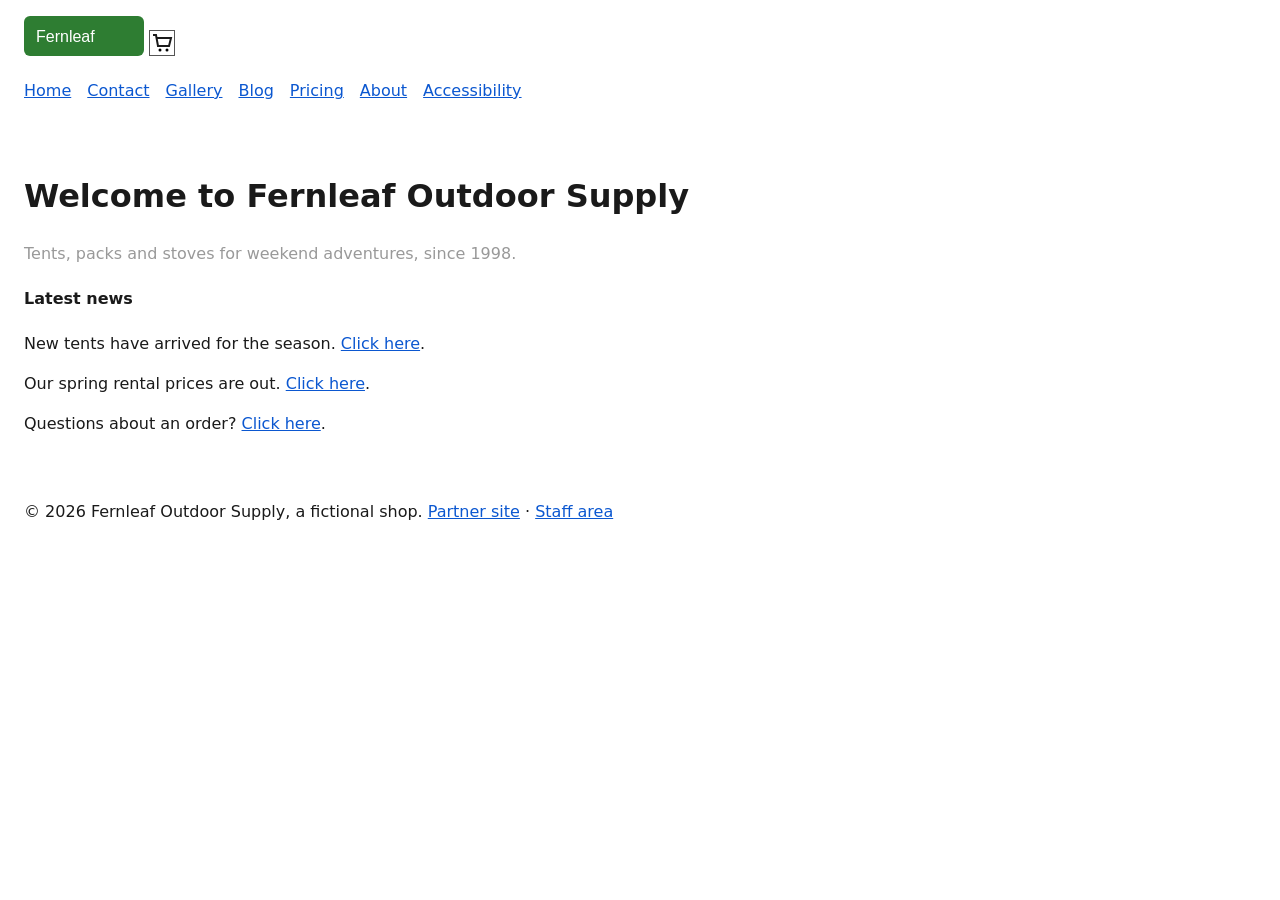
<file: testsite/index.html>
<!doctype html>
<html lang="en">
<head>
  <meta charset="utf-8">
  <meta name="viewport" content="width=device-width, initial-scale=1">
  <title>Fernleaf Outdoor Supply</title>
  <link rel="stylesheet" href="style.css">
</head>
<body>
  <header>
    <img id="logo" src="img/logo.svg" width="120" height="40">
    <a id="cart-link" class="icon icon-cart" href="pricing.html"></a>
    <nav aria-label="Main">
      <ul>
        <li><a href="index.html">Home</a></li>
        <li><a href="contact.html">Contact</a></li>
        <li><a href="gallery.html">Gallery</a></li>
        <li><a href="blog.html">Blog</a></li>
        <li><a href="pricing.html">Pricing</a></li>
        <li><a href="about.html">About</a></li>
        <li><a href="accessibility.html">Accessibility</a></li>
      </ul>
    </nav>
  </header>
  <main>
    <h1>Welcome to Fernleaf Outdoor Supply</h1>
    <p id="intro" class="intro">Tents, packs and stoves for weekend adventures, since 1998.</p>
    <section id="news">
      <h4 id="news-heading">Latest news</h4>
      <p>New tents have arrived for the season. <a href="blog.html">Click here</a>.</p>
      <p>Our spring rental prices are out. <a href="pricing.html">Click here</a>.</p>
      <p>Questions about an order? <a href="contact.html">Click here</a>.</p>
    </section>
  </main>
  <footer>
    <p>&copy; 2026 Fernleaf Outdoor Supply, a fictional shop.
      <a href="https://example.com">Partner site</a> &middot; <a href="private/secret.html">Staff area</a></p>
  </footer>
</body>
</html>
</file>
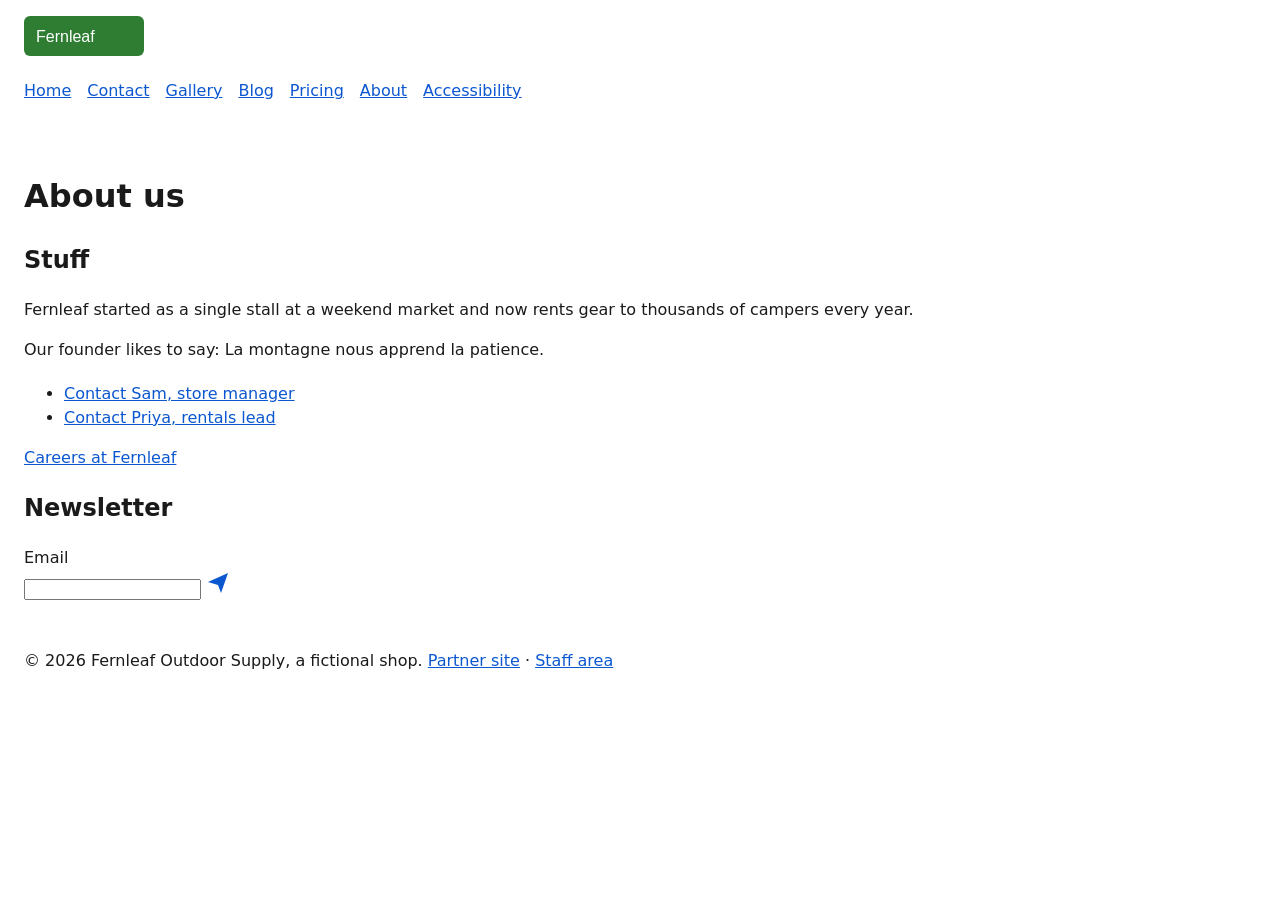
<file: testsite/about.html>
<!doctype html>
<html lang="en">
<head>
  <meta charset="utf-8">
  <meta name="viewport" content="width=device-width, initial-scale=1">
  <link rel="stylesheet" href="style.css">
</head>
<body>
  <header>
    <a href="index.html"><img src="img/logo.svg" alt="Fernleaf Outdoor Supply home" width="120" height="40"></a>
    <nav aria-label="Main">
      <ul>
        <li><a href="index.html">Home</a></li>
        <li><a href="contact.html">Contact</a></li>
        <li><a href="gallery.html">Gallery</a></li>
        <li><a href="blog.html">Blog</a></li>
        <li><a href="pricing.html">Pricing</a></li>
        <li><a href="about.html">About</a></li>
        <li><a href="accessibility.html">Accessibility</a></li>
      </ul>
    </nav>
  </header>
  <main>
    <h1>About us</h1>
    <h2 id="h-story">Stuff</h2>
    <p>Fernleaf started as a single stall at a weekend market and now rents gear to
      thousands of campers every year.</p>
    <p>Our founder likes to say: <span id="founder-quote">La montagne nous apprend la patience.</span></p>
    <h2 id="h-updates"></h2>
    <ul id="team-links">
      <li><a href="contact.html">Contact Sam, store manager</a></li>
      <li><a href="contact.html">Contact Priya, rentals lead</a></li>
    </ul>
    <p><a id="careers-link" href="contact.html" tabindex="3">Careers at Fernleaf</a></p>
    <h2>Newsletter</h2>
    <form id="newsletter" action="#" method="post">
      <label for="nl-email">Email</label>
      <input id="nl-email" name="email" type="email" autocomplete="email">
      <input id="nl-submit" type="image" src="img/send.svg" width="24" height="24">
    </form>
  </main>
  <footer>
    <p>&copy; 2026 Fernleaf Outdoor Supply, a fictional shop.
      <a href="https://example.com">Partner site</a> &middot; <a href="private/secret.html">Staff area</a></p>
  </footer>
</body>
</html>
</file>
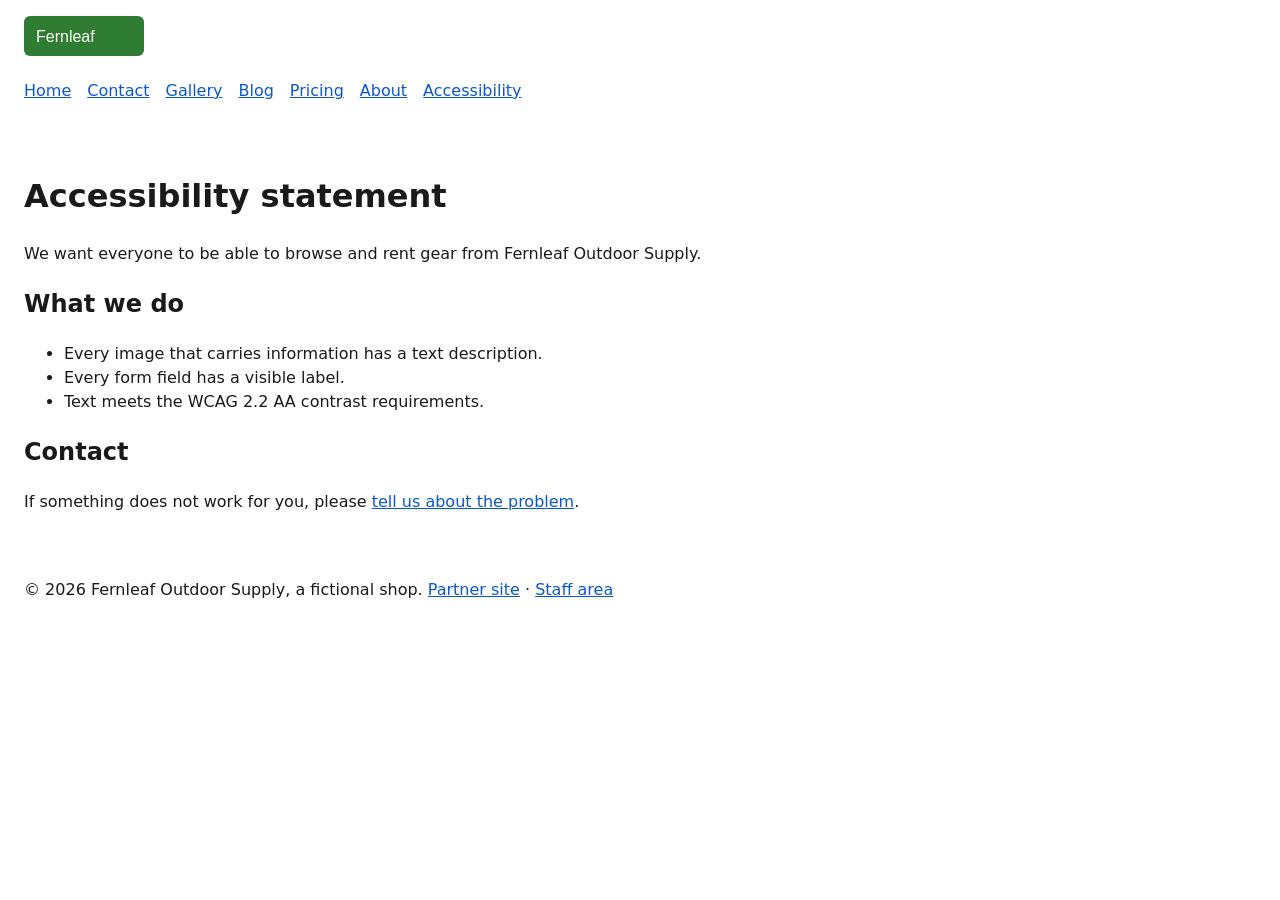
<file: testsite/accessibility.html>
<!doctype html>
<html lang="en">
<head>
  <meta charset="utf-8">
  <meta name="viewport" content="width=device-width, initial-scale=1">
  <title>Accessibility statement - Fernleaf Outdoor Supply</title>
  <link rel="stylesheet" href="style.css">
</head>
<body>
  <header>
    <a href="index.html"><img src="img/logo.svg" alt="Fernleaf Outdoor Supply home" width="120" height="40"></a>
    <nav aria-label="Main">
      <ul>
        <li><a href="index.html">Home</a></li>
        <li><a href="contact.html">Contact</a></li>
        <li><a href="gallery.html">Gallery</a></li>
        <li><a href="blog.html">Blog</a></li>
        <li><a href="pricing.html">Pricing</a></li>
        <li><a href="about.html">About</a></li>
        <li><a href="accessibility.html">Accessibility</a></li>
      </ul>
    </nav>
  </header>
  <main>
    <h1>Accessibility statement</h1>
    <p>We want everyone to be able to browse and rent gear from Fernleaf Outdoor Supply.</p>
    <h2>What we do</h2>
    <ul>
      <li>Every image that carries information has a text description.</li>
      <li>Every form field has a visible label.</li>
      <li>Text meets the WCAG 2.2 AA contrast requirements.</li>
    </ul>
    <h2>Contact</h2>
    <p>If something does not work for you, please <a href="contact.html">tell us about the problem</a>.</p>
  </main>
  <footer>
    <p>&copy; 2026 Fernleaf Outdoor Supply, a fictional shop.
      <a href="https://example.com">Partner site</a> &middot; <a href="private/secret.html">Staff area</a></p>
  </footer>
</body>
</html>
</file>
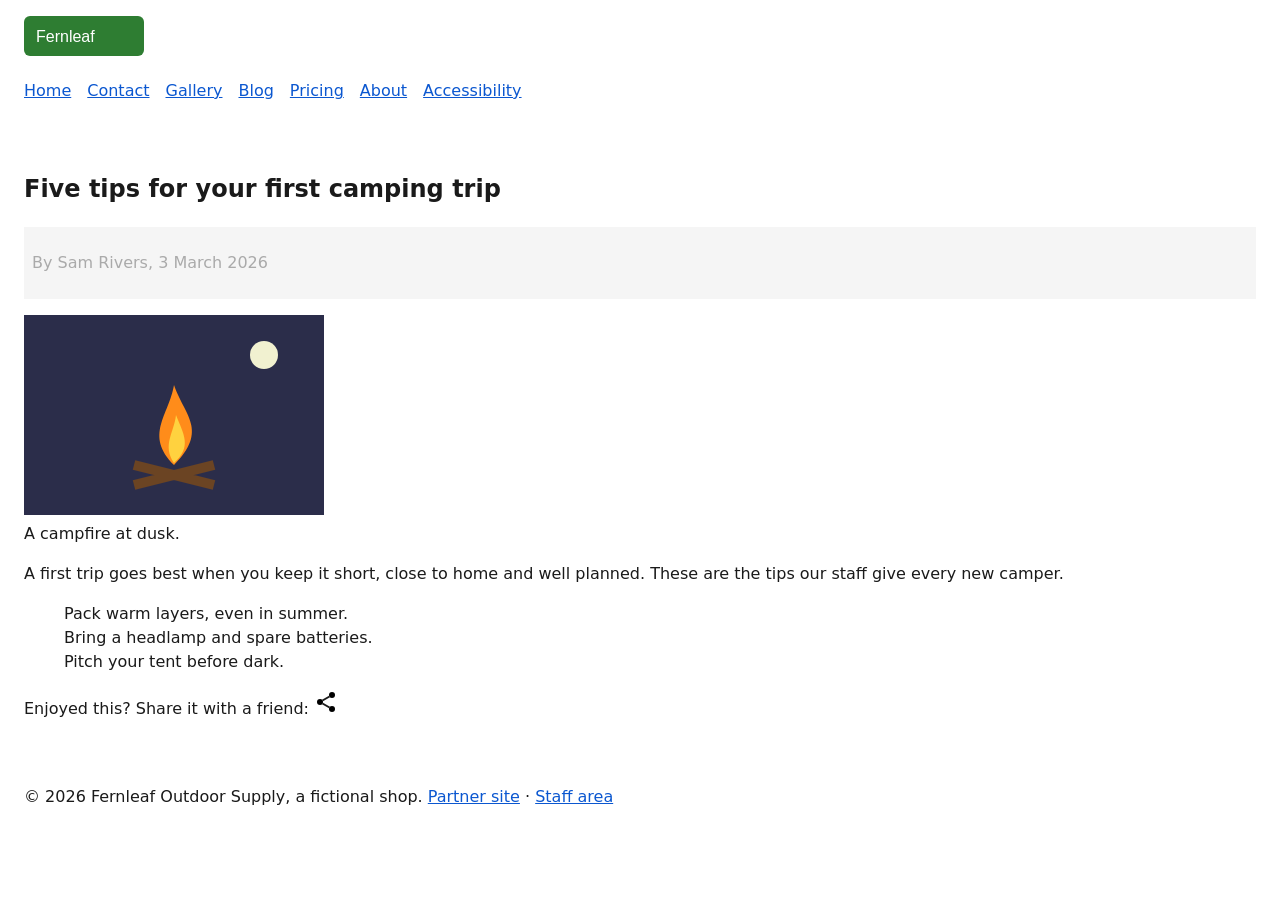
<file: testsite/blog.html>
<!doctype html>
<html>
<head>
  <meta charset="utf-8">
  <meta name="viewport" content="width=device-width, initial-scale=1">
  <title>Five tips for your first camping trip - Fernleaf Outdoor Supply</title>
  <link rel="stylesheet" href="style.css">
</head>
<body>
  <header>
    <a href="index.html"><img src="img/logo.svg" alt="Fernleaf Outdoor Supply home" width="120" height="40"></a>
    <nav aria-label="Main">
      <ul>
        <li><a href="index.html">Home</a></li>
        <li><a href="contact.html">Contact</a></li>
        <li><a href="gallery.html">Gallery</a></li>
        <li><a href="blog.html">Blog</a></li>
        <li><a href="pricing.html">Pricing</a></li>
        <li><a href="about.html">About</a></li>
        <li><a href="accessibility.html">Accessibility</a></li>
      </ul>
    </nav>
  </header>
  <main>
    <article>
      <h1>Five tips for your first camping trip</h1>
      <div class="byline-box">
        <p id="byline" class="byline">By Sam Rivers, 3 March 2026</p>
      </div>
      <figure>
        <img id="blog-hero" src="img/campfire.svg" width="300" height="200">
        <figcaption>A campfire at dusk.</figcaption>
      </figure>
      <p>A first trip goes best when you keep it short, close to home and well planned.
        These are the tips our staff give every new camper.</p>
      <ul id="tips-list">
        <div>Pack warm layers, even in summer.</div>
        <div>Bring a headlamp and spare batteries.</div>
        <div>Pitch your tent before dark.</div>
      </ul>
      <p>Enjoyed this? Share it with a friend:
        <a id="share-link" href="contact.html"><img src="img/share.svg" alt="" width="24" height="24"></a></p>
    </article>
  </main>
  <footer>
    <p>&copy; 2026 Fernleaf Outdoor Supply, a fictional shop.
      <a href="https://example.com">Partner site</a> &middot; <a href="private/secret.html">Staff area</a></p>
  </footer>
</body>
</html>
</file>
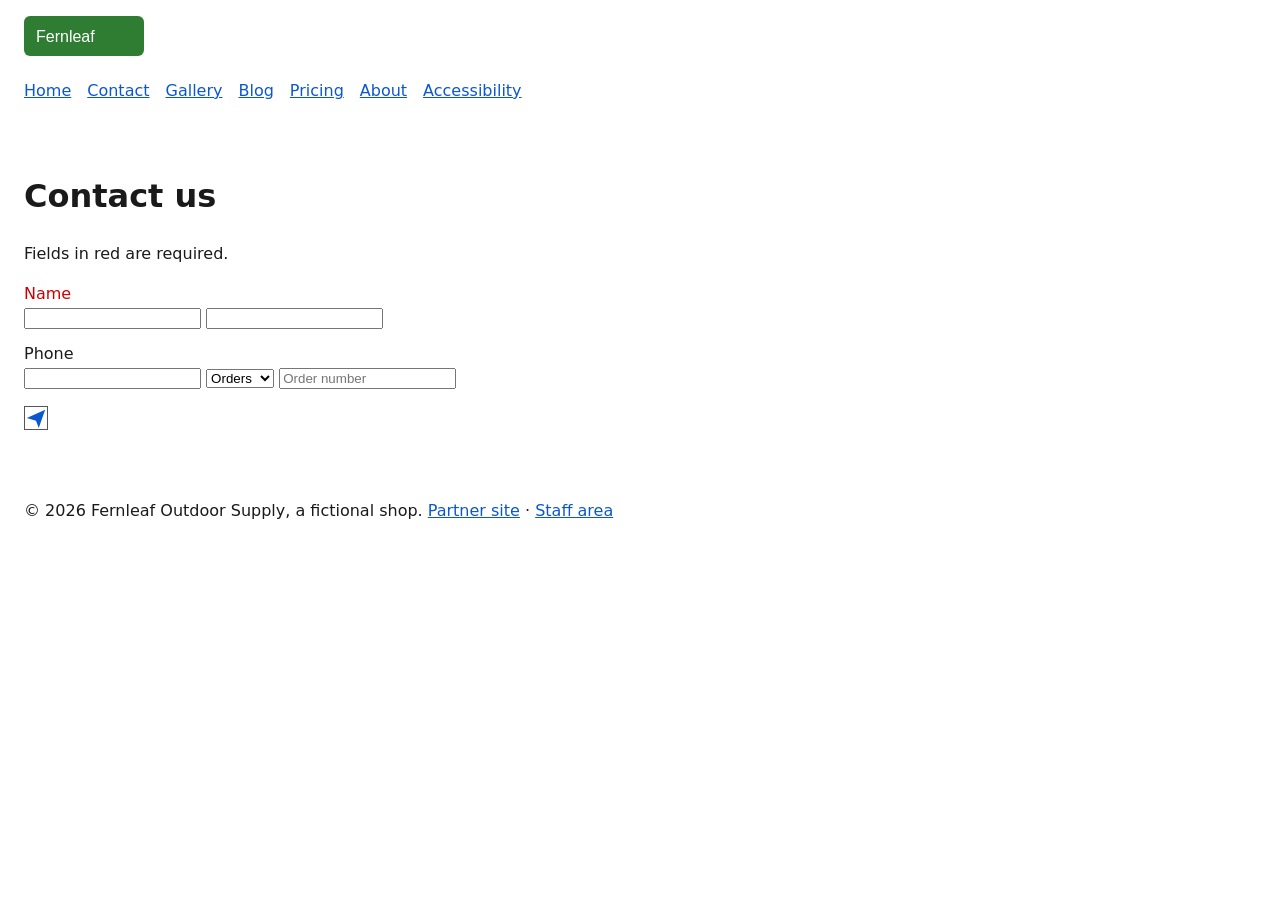
<file: testsite/contact.html>
<!doctype html>
<html lang="en">
<head>
  <meta charset="utf-8">
  <meta name="viewport" content="width=device-width, initial-scale=1">
  <title>Contact us - Fernleaf Outdoor Supply</title>
  <link rel="stylesheet" href="style.css">
</head>
<body>
  <header>
    <a href="index.html"><img src="img/logo.svg" alt="Fernleaf Outdoor Supply home" width="120" height="40"></a>
    <nav aria-label="Main">
      <ul>
        <li><a href="index.html">Home</a></li>
        <li><a href="contact.html">Contact</a></li>
        <li><a href="gallery.html">Gallery</a></li>
        <li><a href="blog.html">Blog</a></li>
        <li><a href="pricing.html">Pricing</a></li>
        <li><a href="about.html">About</a></li>
        <li><a href="accessibility.html">Accessibility</a></li>
      </ul>
    </nav>
  </header>
  <main>
    <h1>Contact us</h1>
    <p>Fields in red are required.</p>
    <form action="#" method="post">
      <label for="name" class="required">Name</label>
      <input id="name" name="name" type="text" autocomplete="name">

      <input id="email" name="email" type="email">

      <label for="phone">Phone</label>
      <input id="phone" name="phone" type="tel" autocomplete="nope-tel">

      <select id="topic" name="topic">
        <option>Orders</option>
        <option>Rentals</option>
        <option>Other</option>
      </select>

      <input id="order" name="order" type="text" placeholder="Order number">

      <p><button id="send-btn" class="icon icon-send" type="submit"></button></p>
    </form>
  </main>
  <footer>
    <p>&copy; 2026 Fernleaf Outdoor Supply, a fictional shop.
      <a href="https://example.com">Partner site</a> &middot; <a href="private/secret.html">Staff area</a></p>
  </footer>
</body>
</html>
</file>
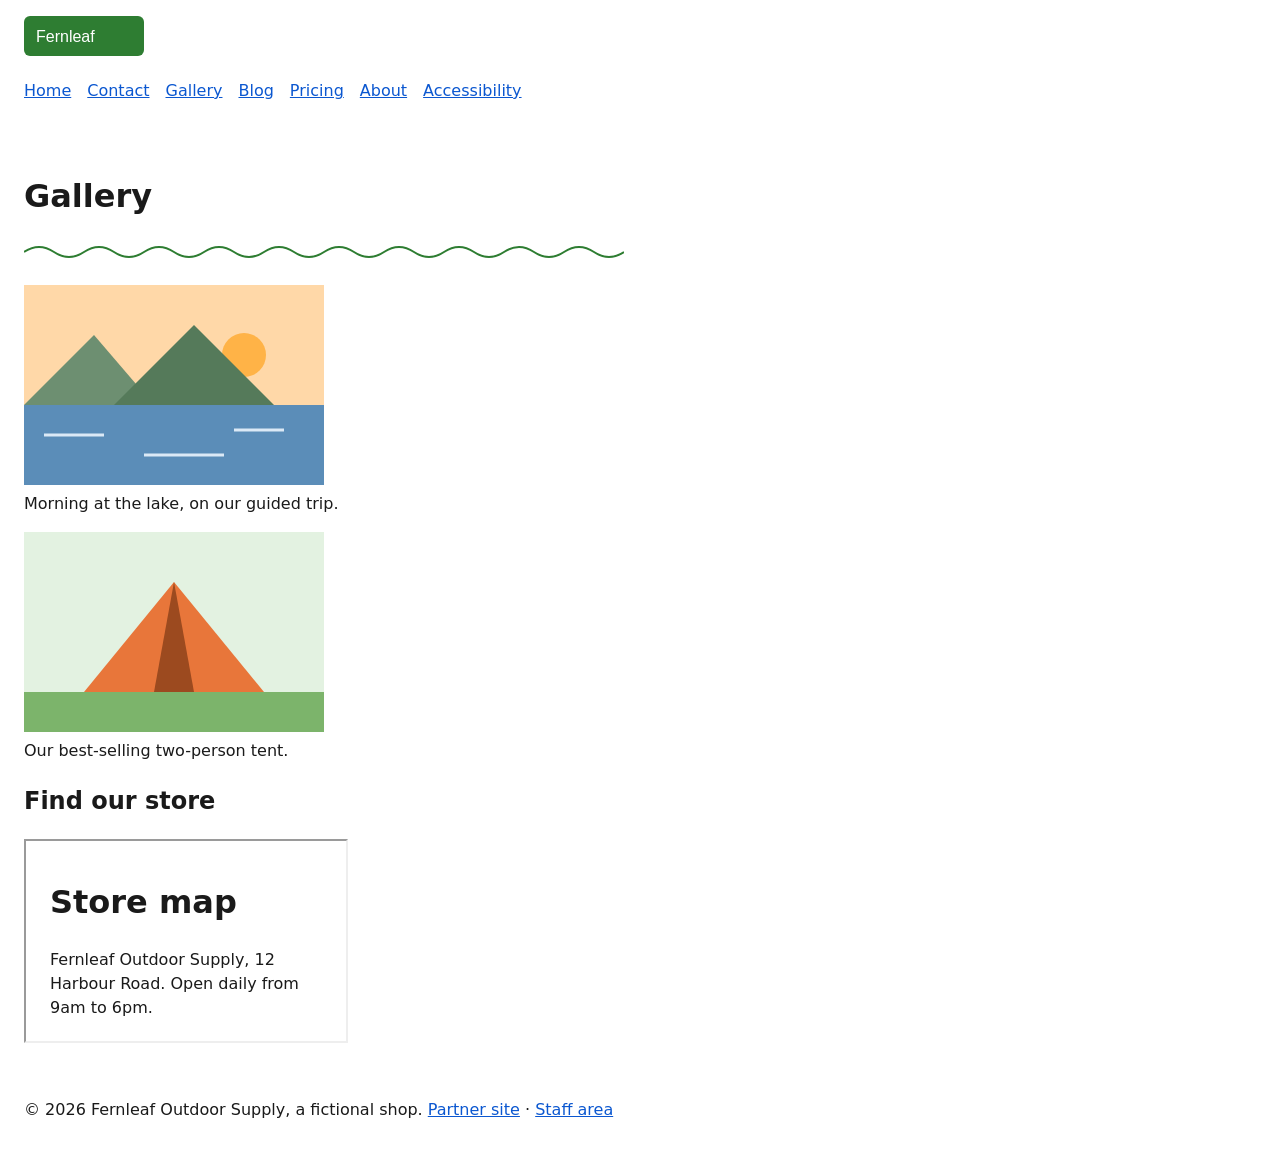
<file: testsite/gallery.html>
<!doctype html>
<html lang="en">
<head>
  <meta charset="utf-8">
  <meta name="viewport" content="width=device-width, initial-scale=1">
  <title>Gallery - Fernleaf Outdoor Supply</title>
  <link rel="stylesheet" href="style.css">
</head>
<body>
  <header>
    <a href="index.html"><img src="img/logo.svg" alt="Fernleaf Outdoor Supply home" width="120" height="40"></a>
    <nav aria-label="Main">
      <ul>
        <li><a href="index.html">Home</a></li>
        <li><a href="contact.html">Contact</a></li>
        <li><a href="gallery.html">Gallery</a></li>
        <li><a href="blog.html">Blog</a></li>
        <li><a href="pricing.html">Pricing</a></li>
        <li><a href="about.html">About</a></li>
        <li><a href="accessibility.html">Accessibility</a></li>
      </ul>
    </nav>
  </header>
  <main>
    <h1>Gallery</h1>
    <img id="border-img" src="img/border.svg" alt="Decorative swirl border pattern" width="600" height="20">
    <figure>
      <img id="photo-lake" src="img/lake.svg" alt="image" width="300" height="200">
      <figcaption>Morning at the lake, on our guided trip.</figcaption>
    </figure>
    <figure>
      <img id="photo-tent" src="img/tent.svg" alt="IMG_2041.jpg" width="300" height="200">
      <figcaption>Our best-selling two-person tent.</figcaption>
    </figure>
    <h2>Find our store</h2>
    <iframe id="store-map" src="map.html" width="320" height="200"></iframe>
  </main>
  <footer>
    <p>&copy; 2026 Fernleaf Outdoor Supply, a fictional shop.
      <a href="https://example.com">Partner site</a> &middot; <a href="private/secret.html">Staff area</a></p>
  </footer>
</body>
</html>
</file>
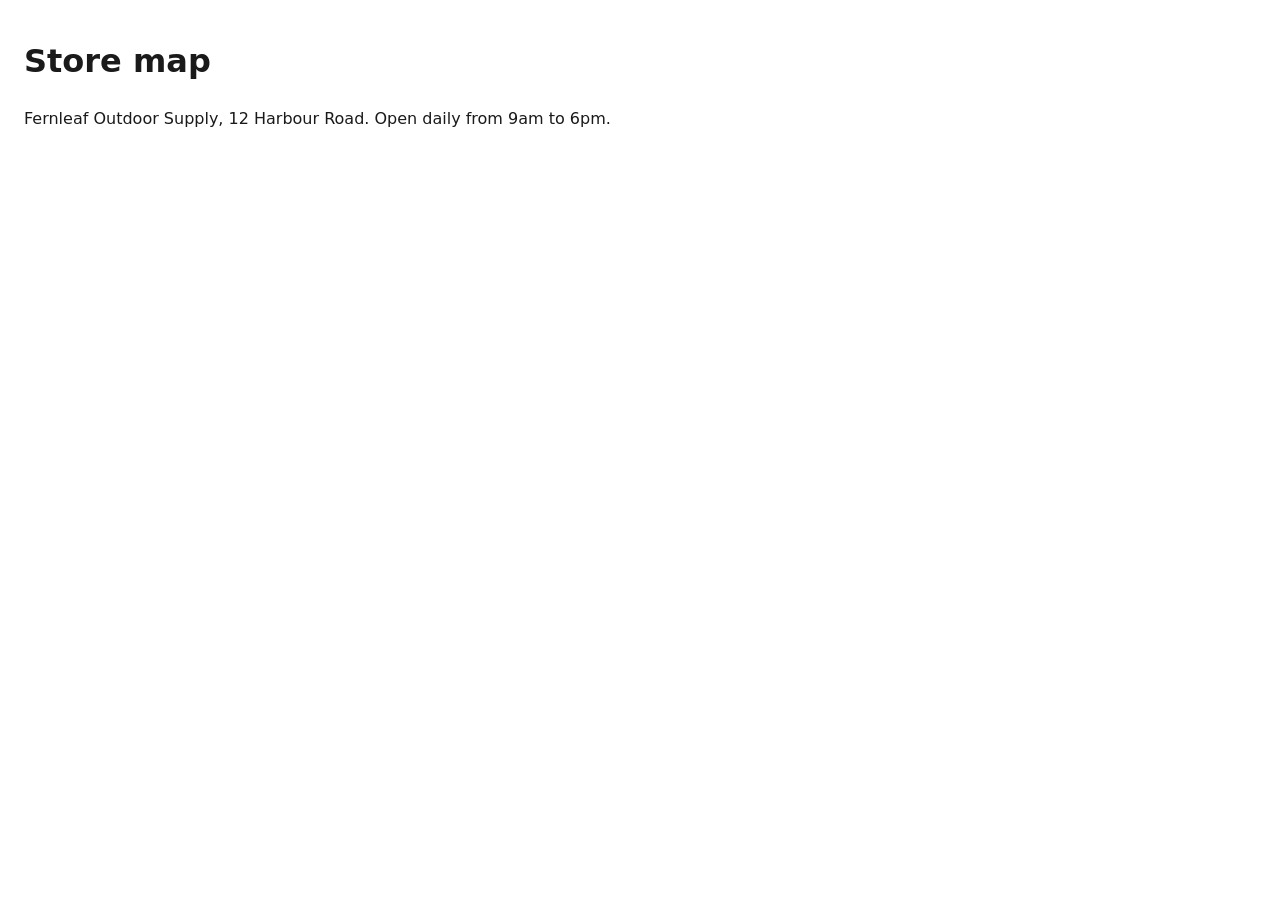
<file: testsite/map.html>
<!doctype html>
<html lang="en">
<head>
  <meta charset="utf-8">
  <meta name="viewport" content="width=device-width, initial-scale=1">
  <title>Store map - Fernleaf Outdoor Supply</title>
  <link rel="stylesheet" href="style.css">
</head>
<body>
  <main aria-label="Store map">
    <h1>Store map</h1>
    <p>Fernleaf Outdoor Supply, 12 Harbour Road. Open daily from 9am to 6pm.</p>
  </main>
</body>
</html>
</file>
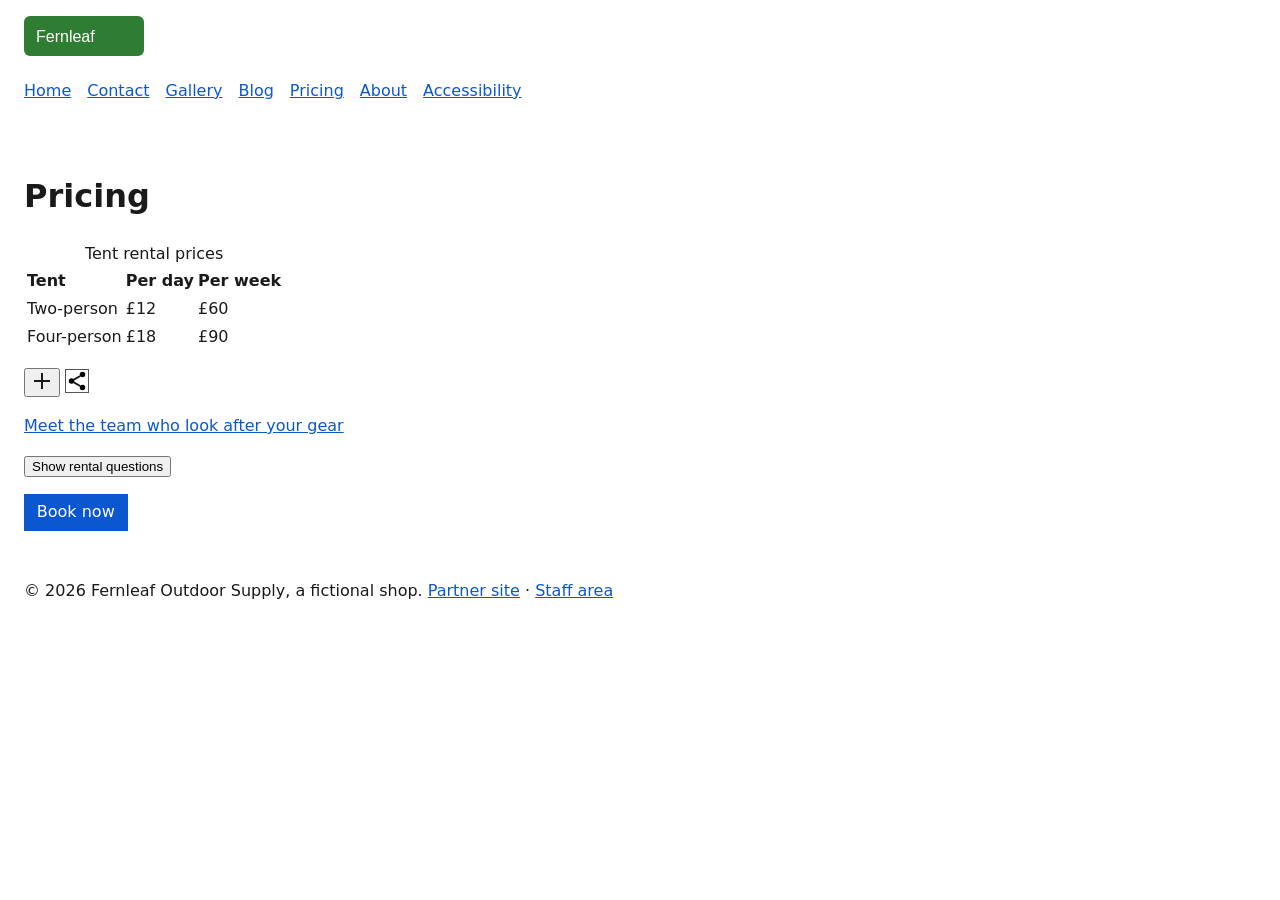
<file: testsite/pricing.html>
<!doctype html>
<html lang="en">
<head>
  <meta charset="utf-8">
  <meta name="viewport" content="width=device-width, initial-scale=1">
  <title>Pricing - Fernleaf Outdoor Supply</title>
  <link rel="stylesheet" href="style.css">
</head>
<body>
  <header>
    <a href="index.html"><img src="img/logo.svg" alt="Fernleaf Outdoor Supply home" width="120" height="40"></a>
    <nav aria-label="Main">
      <ul>
        <li><a href="index.html">Home</a></li>
        <li><a href="contact.html">Contact</a></li>
        <li><a href="gallery.html">Gallery</a></li>
        <li><a href="blog.html">Blog</a></li>
        <li><a href="pricing.html">Pricing</a></li>
        <li><a href="about.html">About</a></li>
        <li><a href="accessibility.html">Accessibility</a></li>
      </ul>
    </nav>
  </header>
  <main>
    <h1>Pricing</h1>
    <table id="price-table">
      <caption>Tent rental prices</caption>
      <tr><td><b>Tent</b></td><td><b>Per day</b></td><td><b>Per week</b></td></tr>
      <tr><td>Two-person</td><td>&pound;12</td><td>&pound;60</td></tr>
      <tr><td>Four-person</td><td>&pound;18</td><td>&pound;90</td></tr>
    </table>
    <p>
      <button id="compare-btn" type="button">
        <svg width="20" height="20" viewBox="0 0 20 20"><path d="M2 10h16M10 2v16" stroke="#1a1a1a" stroke-width="2"/></svg>
      </button>
      <span id="share-slot"></span>
    </p>
    <p><a id="team-link" href="about.html" aria-hidden="true">Meet the team who look after your gear</a></p>
    <p><button id="faq-toggle" type="button" aria-expanded="yes" aria-controls="faq">Show rental questions</button></p>
    <div id="faq" hidden>
      <p>Tents are cleaned and checked between every rental.</p>
    </div>
    <div id="book-btn" role="button" class="cta">Book now</div>
  </main>
  <footer>
    <p>&copy; 2026 Fernleaf Outdoor Supply, a fictional shop.
      <a href="https://example.com">Partner site</a> &middot; <a href="private/secret.html">Staff area</a></p>
  </footer>
  <script>
    document.addEventListener("DOMContentLoaded", () => {
      const button = document.createElement("button");
      button.type = "button";
      button.id = "share-btn";
      button.className = "icon icon-share";
      document.getElementById("share-slot").append(button);
    });
  </script>
</body>
</html>
</file>
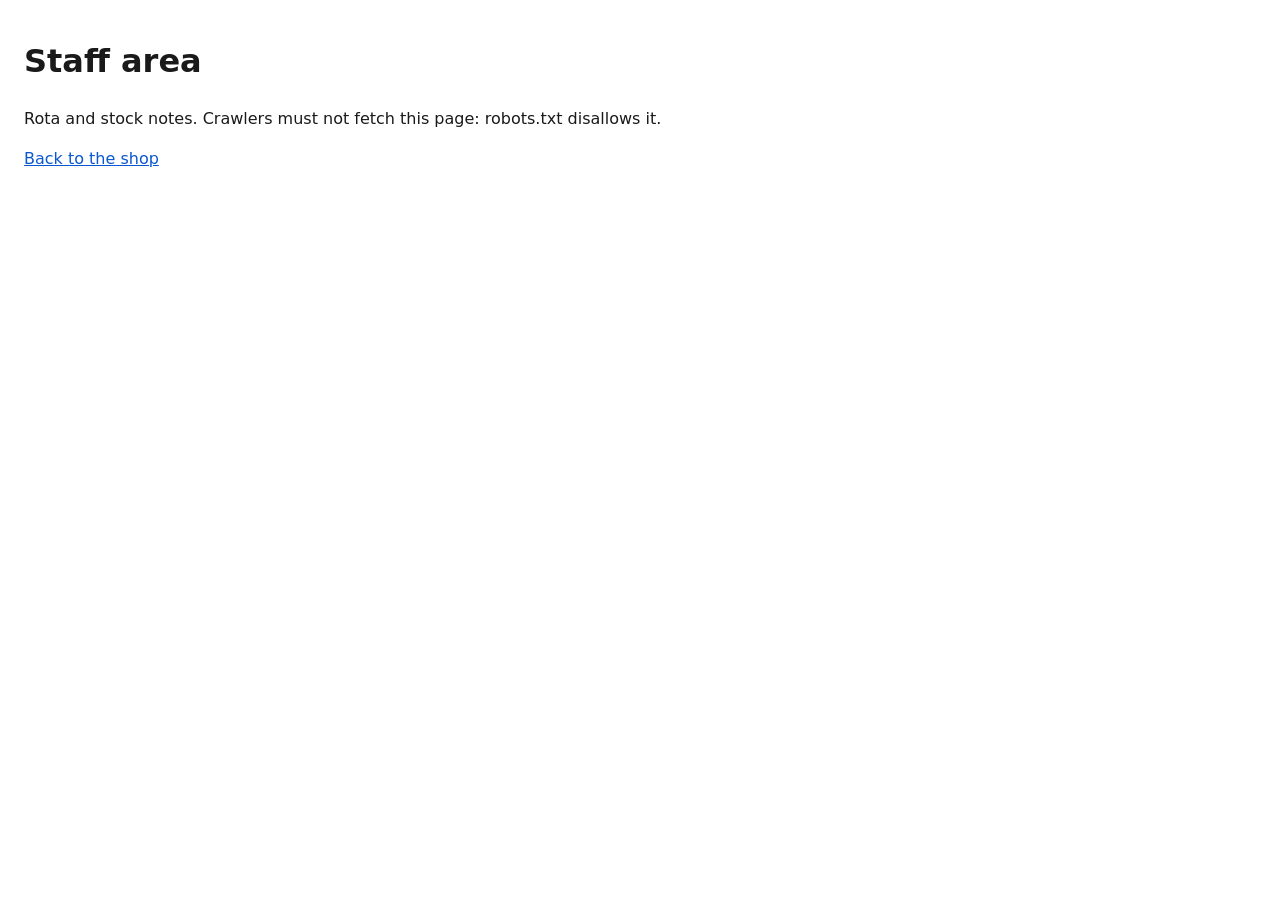
<file: testsite/private/secret.html>
<!doctype html>
<html lang="en">
<head>
  <meta charset="utf-8">
  <meta name="viewport" content="width=device-width, initial-scale=1">
  <title>Staff area - Fernleaf Outdoor Supply</title>
  <link rel="stylesheet" href="../style.css">
</head>
<body>
  <main>
    <h1>Staff area</h1>
    <p>Rota and stock notes. Crawlers must not fetch this page: robots.txt disallows it.</p>
    <p><a href="../index.html">Back to the shop</a></p>
  </main>
</body>
</html>
</file>
<file: testsite/style.css>
body {
  font-family: system-ui, sans-serif;
  color: #1a1a1a;
  background: #fff;
  margin: 0;
  line-height: 1.5;
}

header, main, footer {
  padding: 1rem 1.5rem;
}

nav ul {
  list-style: none;
  display: flex;
  flex-wrap: wrap;
  gap: 1rem;
  padding: 0;
}

a {
  color: #0b57d0;
}

label {
  display: block;
  margin-top: 0.75rem;
}

figure {
  margin: 1rem 0;
}

.intro {
  color: #999;
}

.byline-box {
  background: #f5f5f5;
  padding: 0.5rem;
}

.byline {
  color: #aaa;
}

.required {
  color: #c00;
}

.icon {
  display: inline-block;
  width: 24px;
  height: 24px;
  background: center / contain no-repeat;
  border: 1px solid #555;
}

.icon-cart {
  background-image: url(img/cart.svg);
}

.icon-send {
  background-image: url(img/send.svg);
}

.icon-share {
  background-image: url(img/share.svg);
}

.cta {
  display: inline-block;
  padding: 0.4rem 0.8rem;
  background: #0b57d0;
  color: #fff;
  cursor: pointer;
}

#team-links a:focus {
  outline: none;
}
</file>
